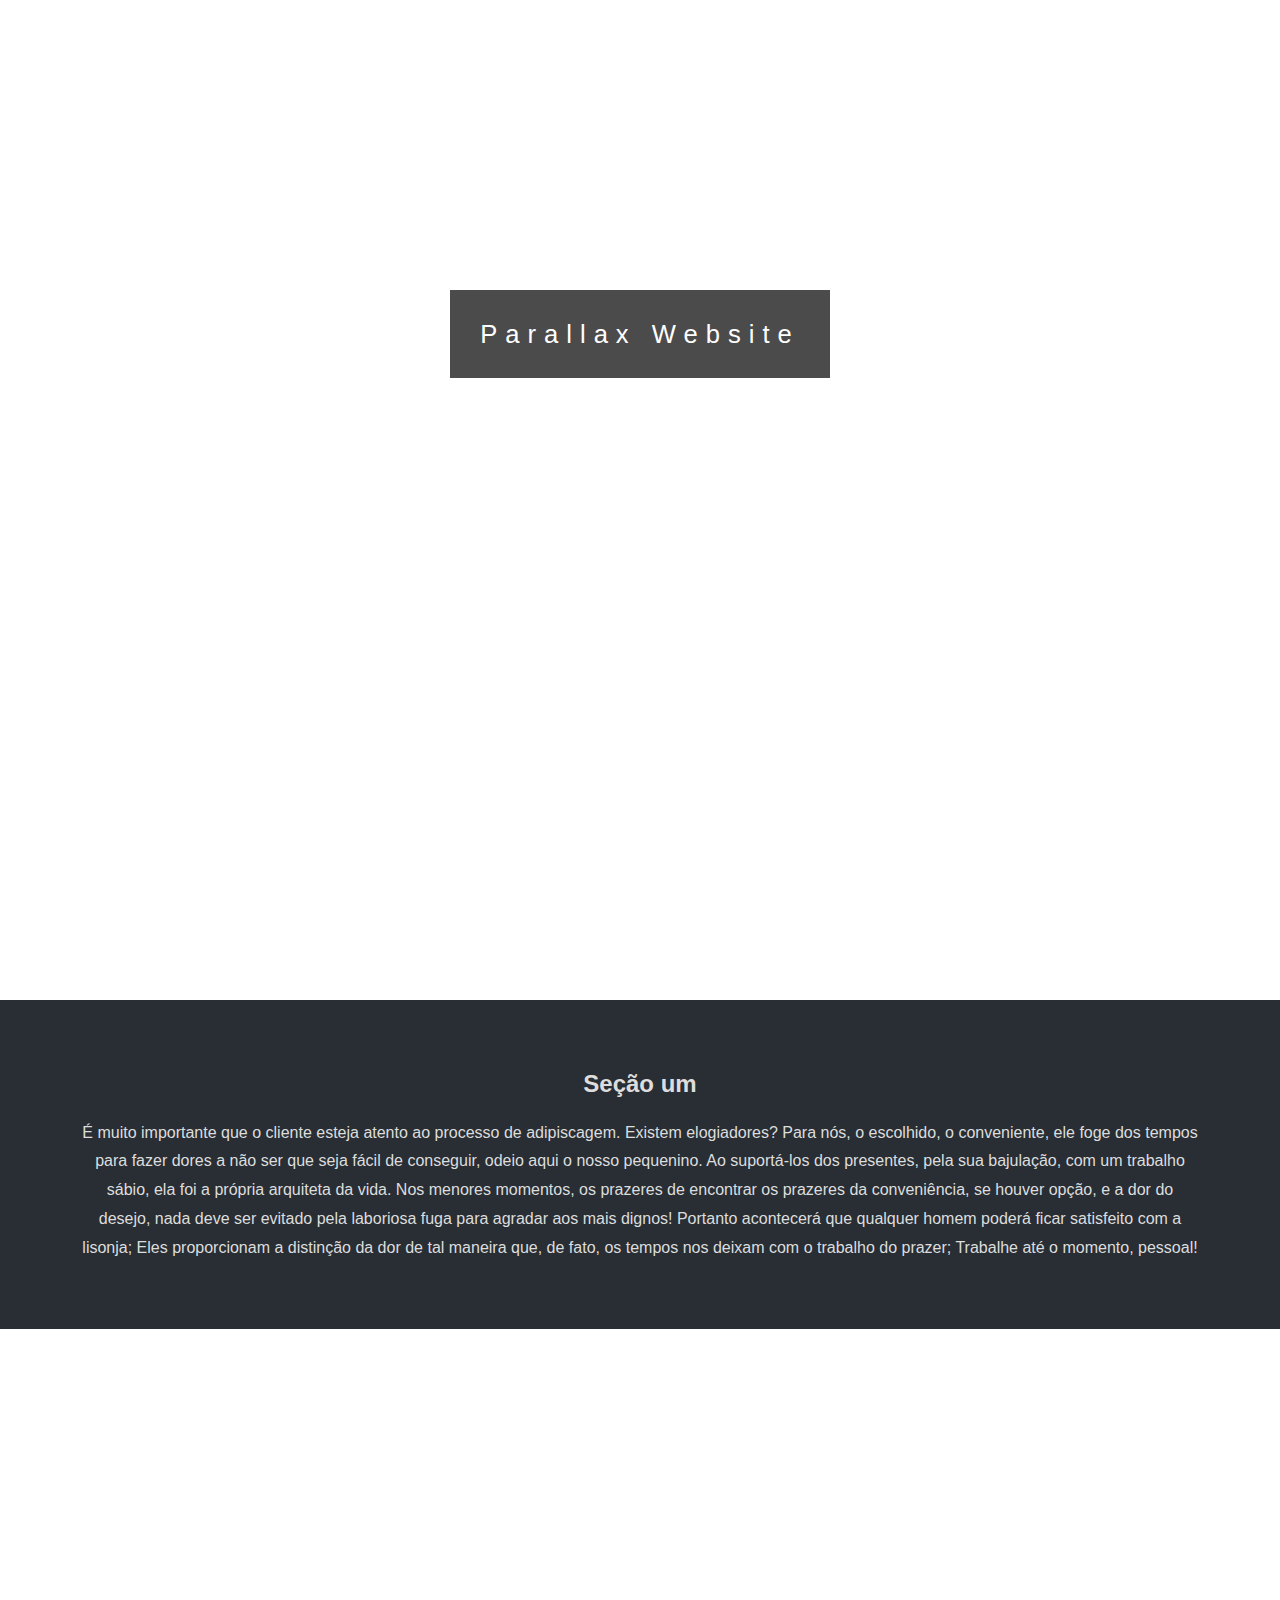
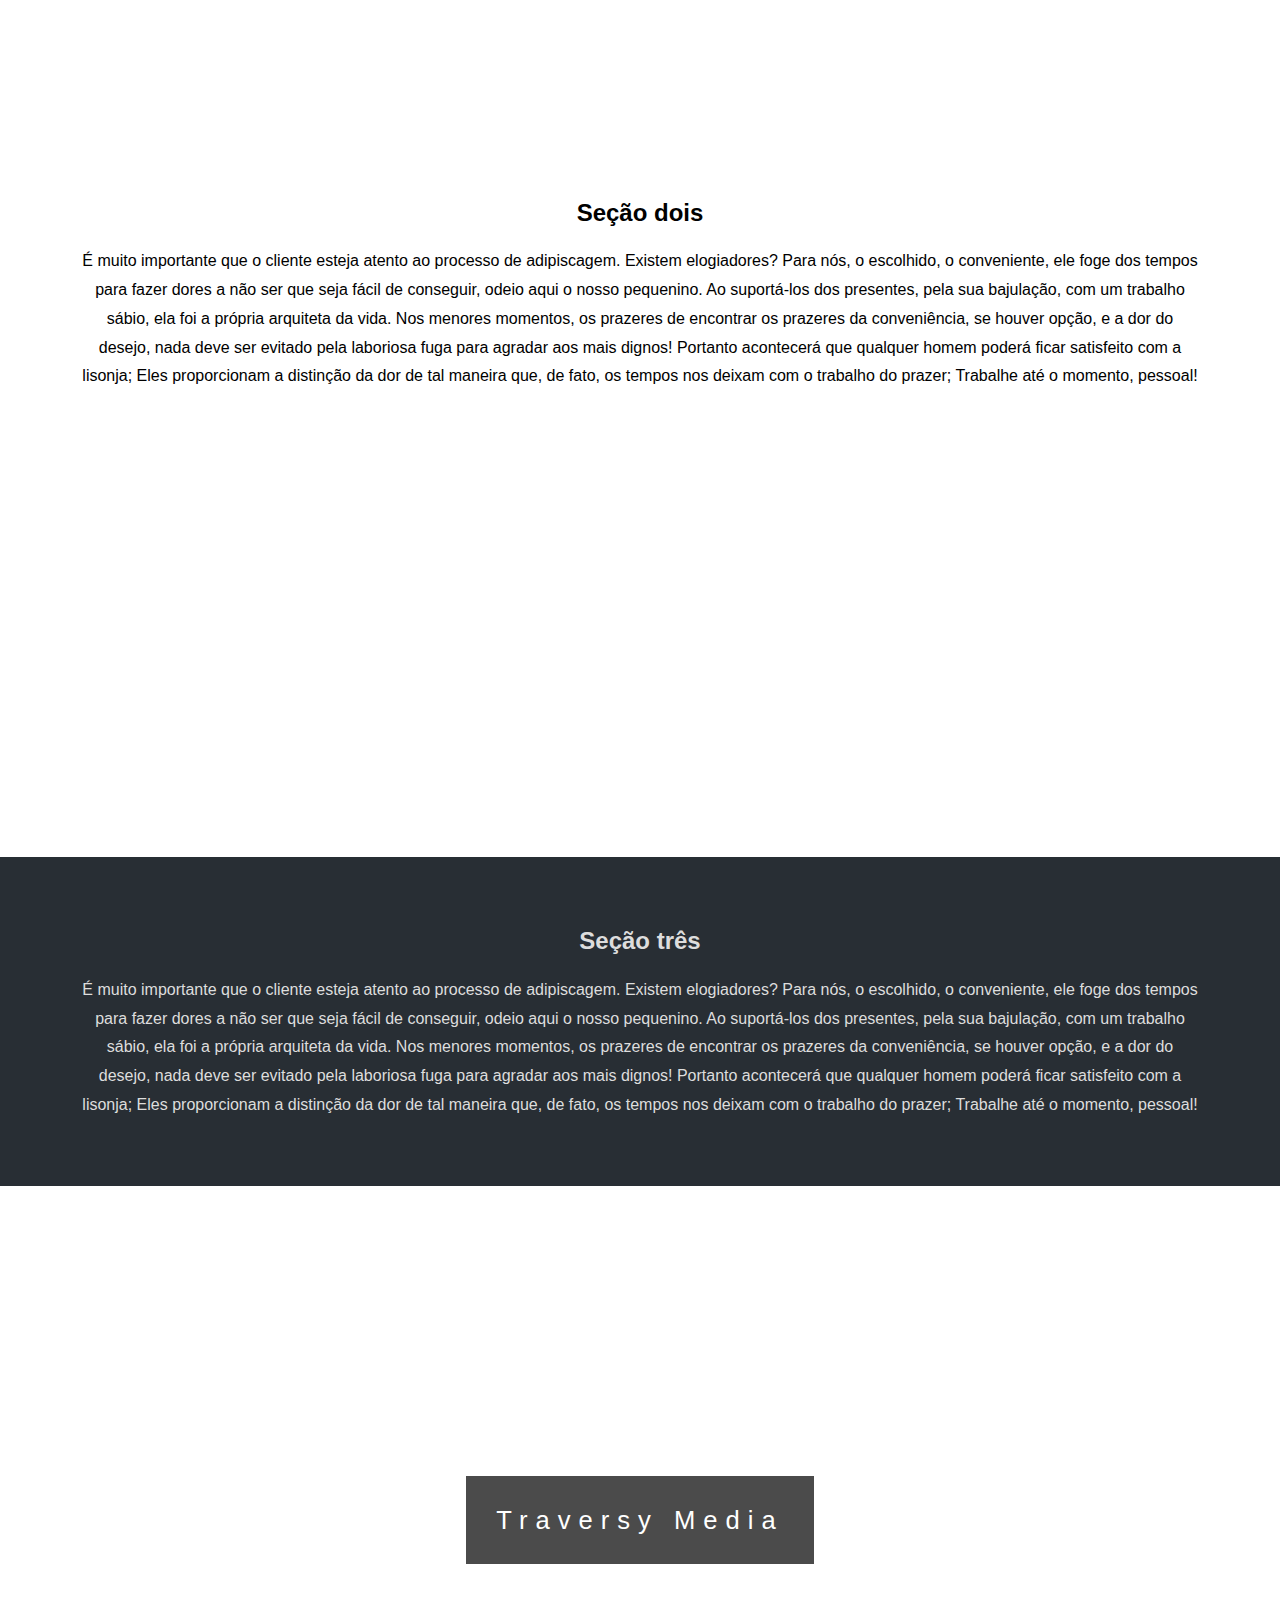
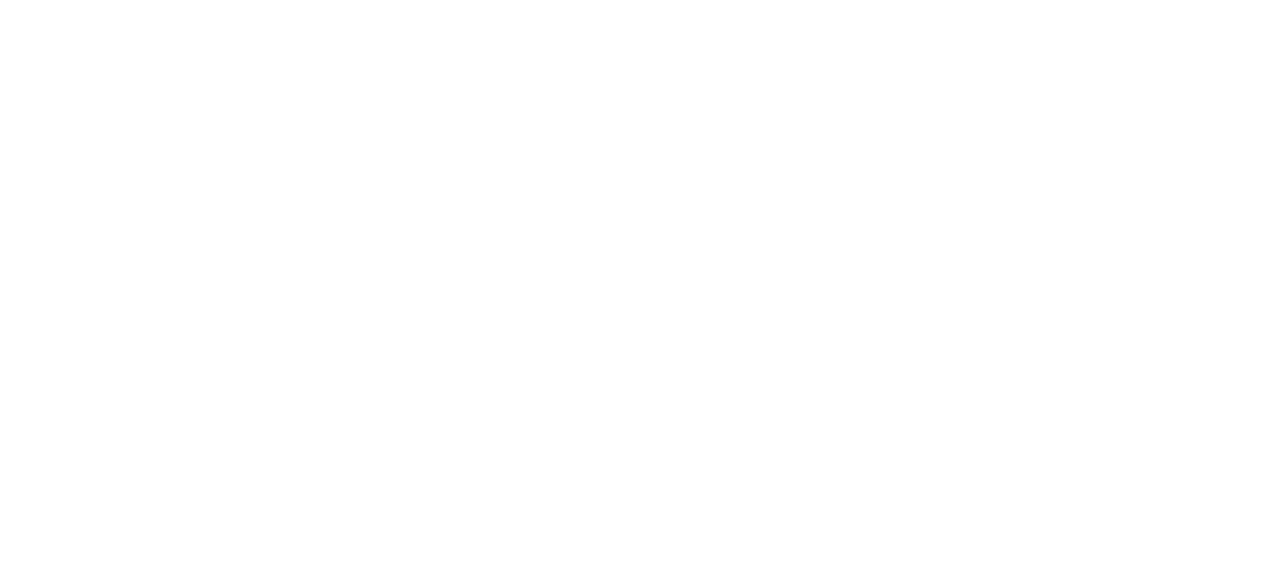
<file: index.html>
<!DOCTYPE html>
<html lang="pt-br">
<head>
    <meta charset="UTF-8">
    <meta http-equiv="X-UA-Compatible" content="IE=edge">
    <meta name="viewport" content="width=device-width, initial-scale=1.0">
    <title>Texto Parallax</title>

    <link href="Parallax-CSS.css" style type="text/css" rel="stylesheet"/>
</head>
<body>
    <div class="pimg1">
        <div class="ptext">
            <span class="borda-tittle">Parallax Website</span>
        </div>
    </div>

    <section class="sectext1">
        <h2 class="sech2">Seção um</h2>
        <P>
        É muito importante que o cliente esteja atento ao processo de adipiscagem. Existem elogiadores? Para nós, o escolhido, o conveniente, ele foge dos tempos para fazer dores a não ser que seja fácil de conseguir, odeio aqui o nosso pequenino. Ao suportá-los dos presentes, pela sua bajulação, com um trabalho sábio, ela foi a própria arquiteta da vida. Nos menores momentos, os prazeres de encontrar os prazeres da conveniência, se houver opção, e a dor do desejo, nada deve ser evitado pela laboriosa fuga para agradar aos mais dignos! Portanto acontecerá que qualquer homem poderá ficar satisfeito com a lisonja; Eles proporcionam a distinção da dor de tal maneira que, de fato, os tempos nos deixam com o trabalho do prazer; Trabalhe até o momento, pessoal!
        </P>
    </section>  
    <div class="pimg2"> </div>
    
   <section class="sectext2">
        <h2 class="sech2">Seção dois</h2>
        <P>
            É muito importante que o cliente esteja atento ao processo de adipiscagem. Existem elogiadores? Para nós, o escolhido, o conveniente, ele foge dos tempos para fazer dores a não ser que seja fácil de conseguir, odeio aqui o nosso pequenino. Ao suportá-los dos presentes, pela sua bajulação, com um trabalho sábio, ela foi a própria arquiteta da vida. Nos menores momentos, os prazeres de encontrar os prazeres da conveniência, se houver opção, e a dor do desejo, nada deve ser evitado pela laboriosa fuga para agradar aos mais dignos! Portanto acontecerá que qualquer homem poderá ficar satisfeito com a lisonja; Eles proporcionam a distinção da dor de tal maneira que, de fato, os tempos nos deixam com o trabalho do prazer; Trabalhe até o momento, pessoal!
        </P>
   </section>

    <div class="pimg3"></div>

    <section class="sectext3">
        <h2 class="sech2">Seção três</h2>
        <P>
            É muito importante que o cliente esteja atento ao processo de adipiscagem. Existem elogiadores? Para nós, o escolhido, o conveniente, ele foge dos tempos para fazer dores a não ser que seja fácil de conseguir, odeio aqui o nosso pequenino. Ao suportá-los dos presentes, pela sua bajulação, com um trabalho sábio, ela foi a própria arquiteta da vida. Nos menores momentos, os prazeres de encontrar os prazeres da conveniência, se houver opção, e a dor do desejo, nada deve ser evitado pela laboriosa fuga para agradar aos mais dignos! Portanto acontecerá que qualquer homem poderá ficar satisfeito com a lisonja; Eles proporcionam a distinção da dor de tal maneira que, de fato, os tempos nos deixam com o trabalho do prazer; Trabalhe até o momento, pessoal!
        </P>
    </section>

    <div class="pimg1">
        <div class="ptext">
            <span class="borda">
                Traversy Media
            </span>
        </div>
    </div>
</body>
</html>
</file>
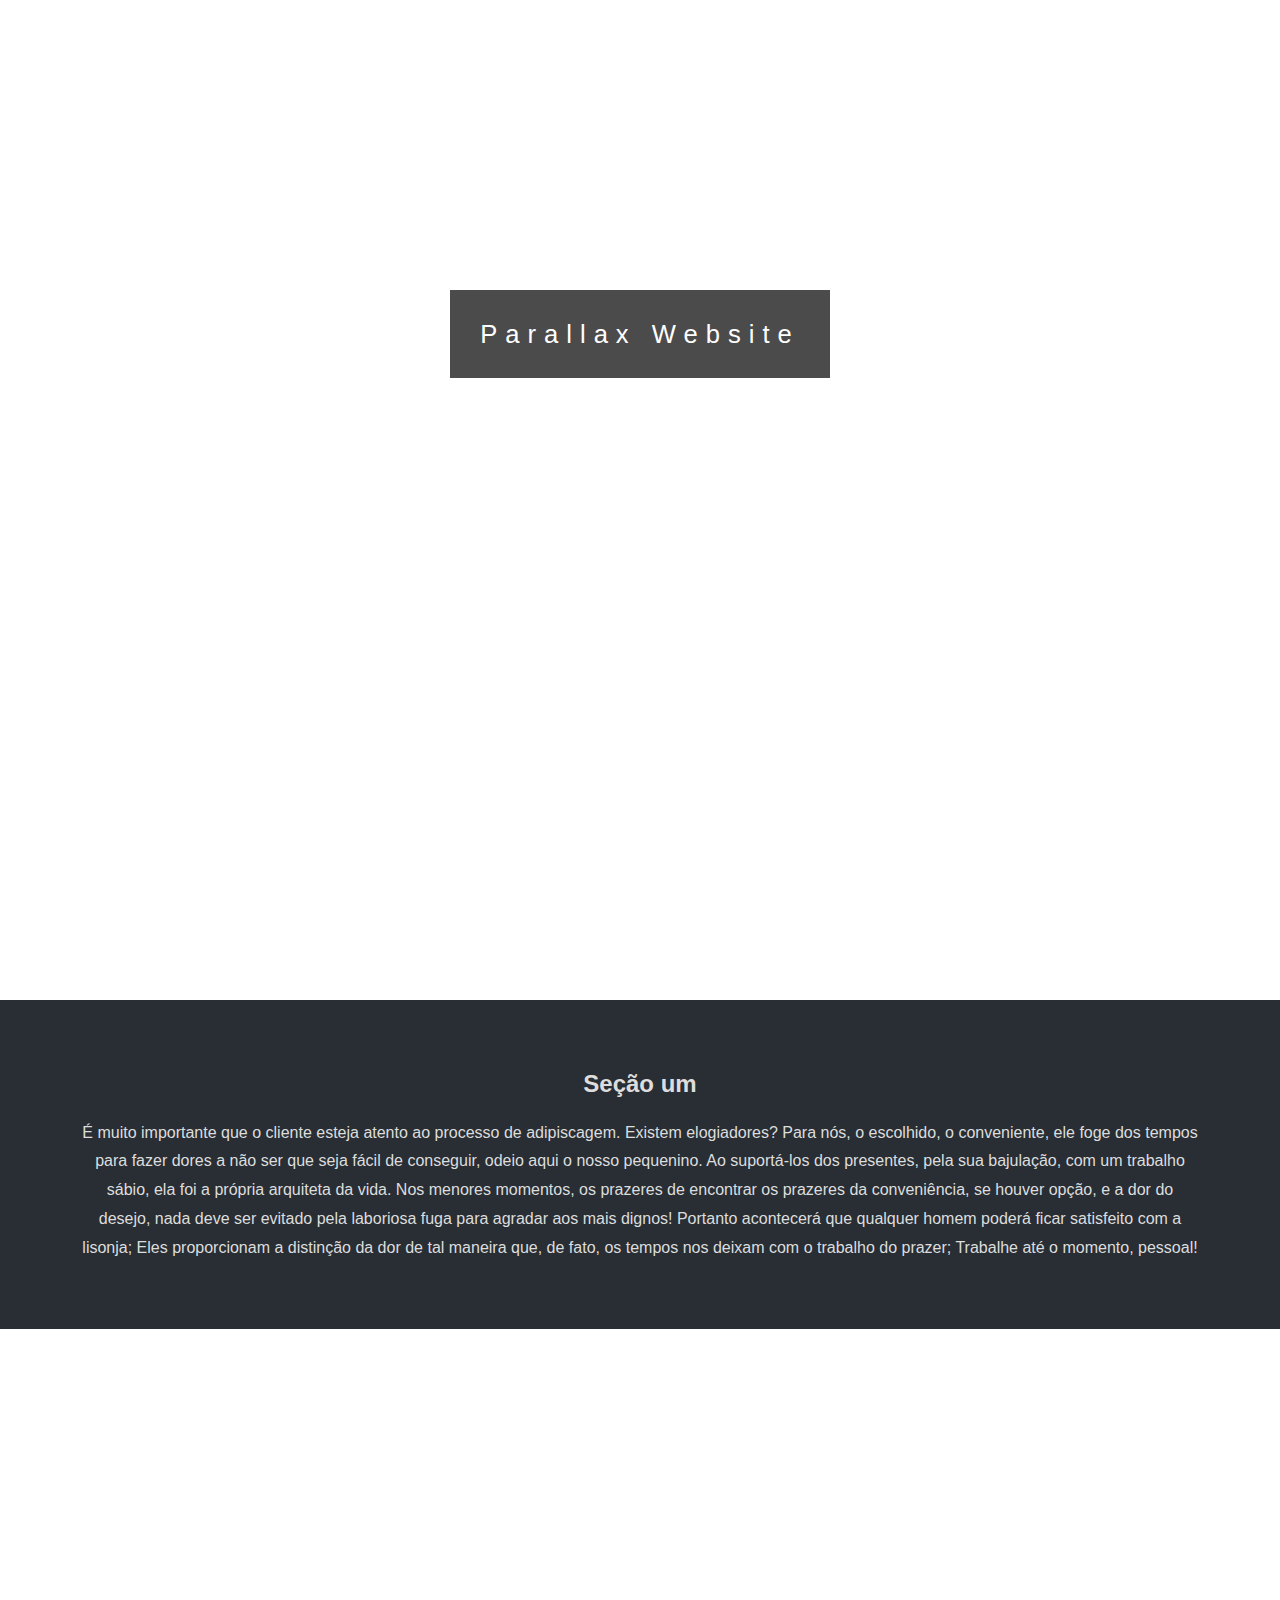
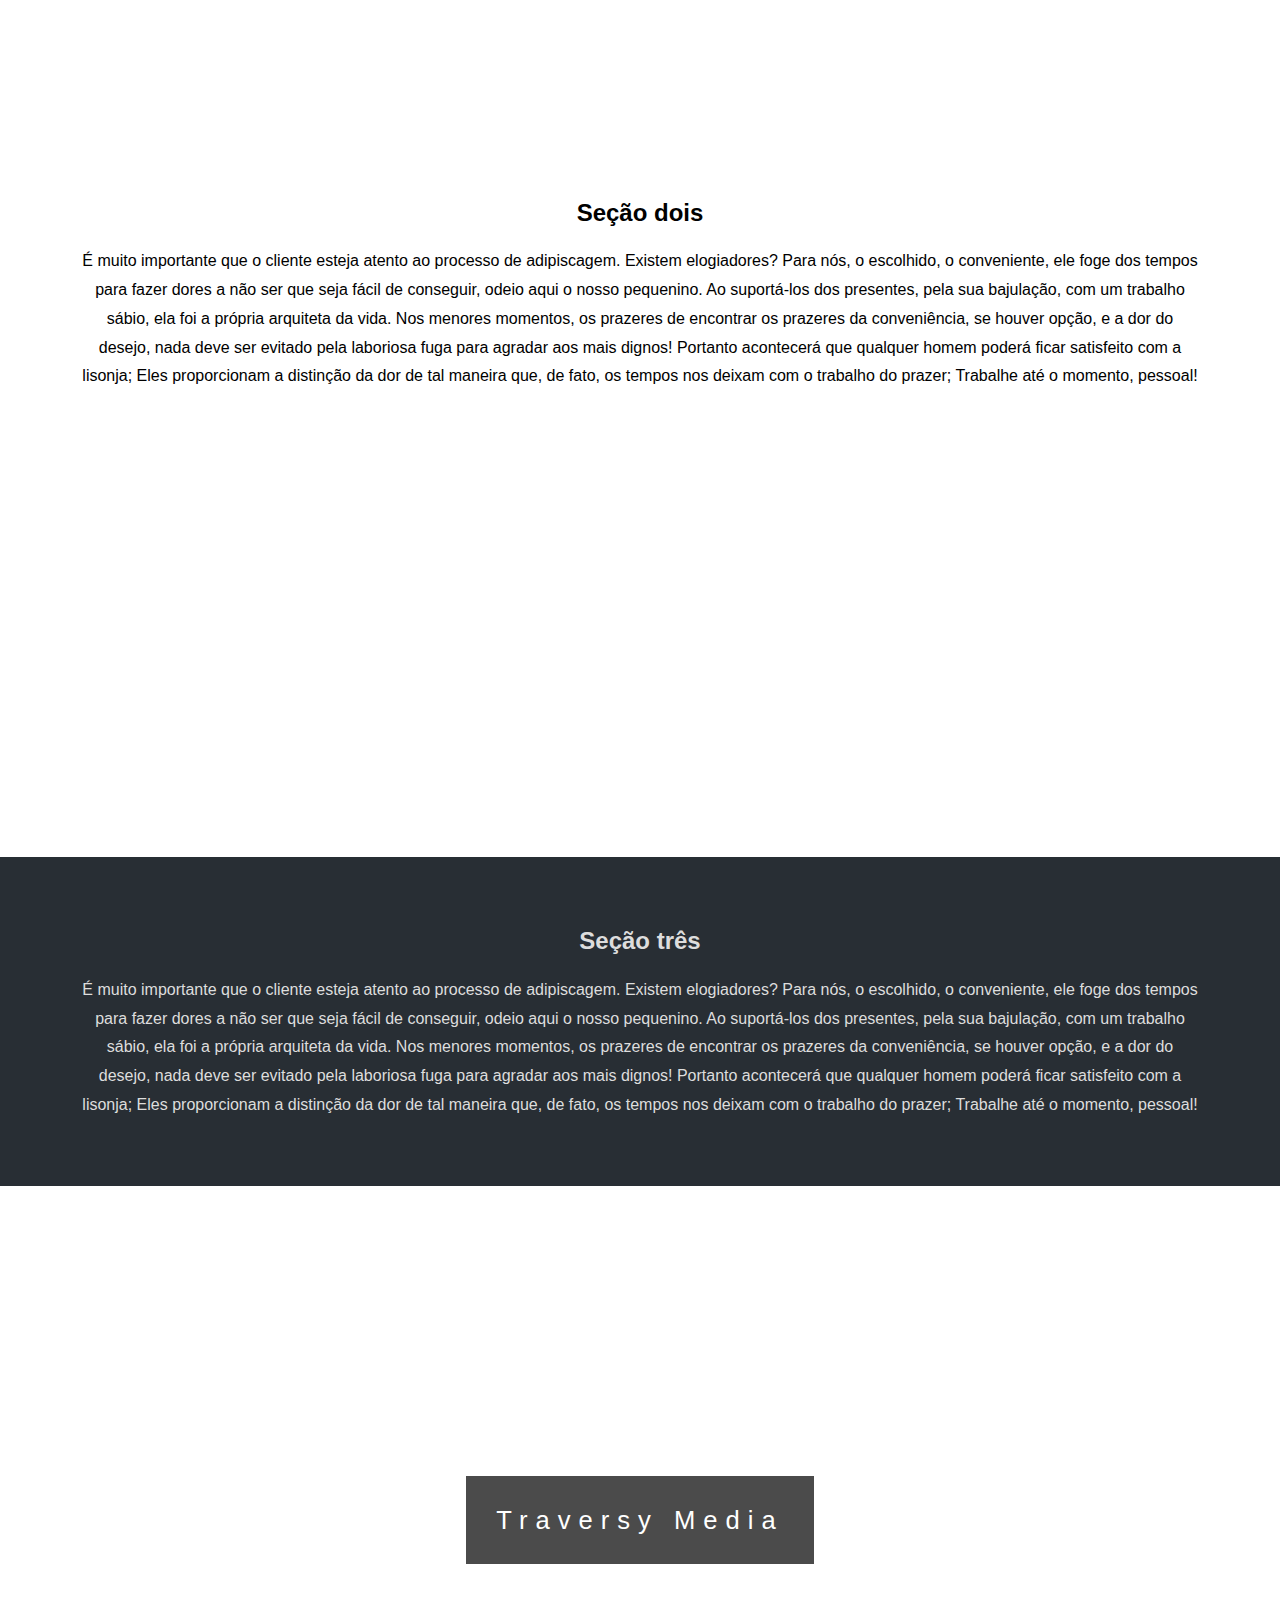
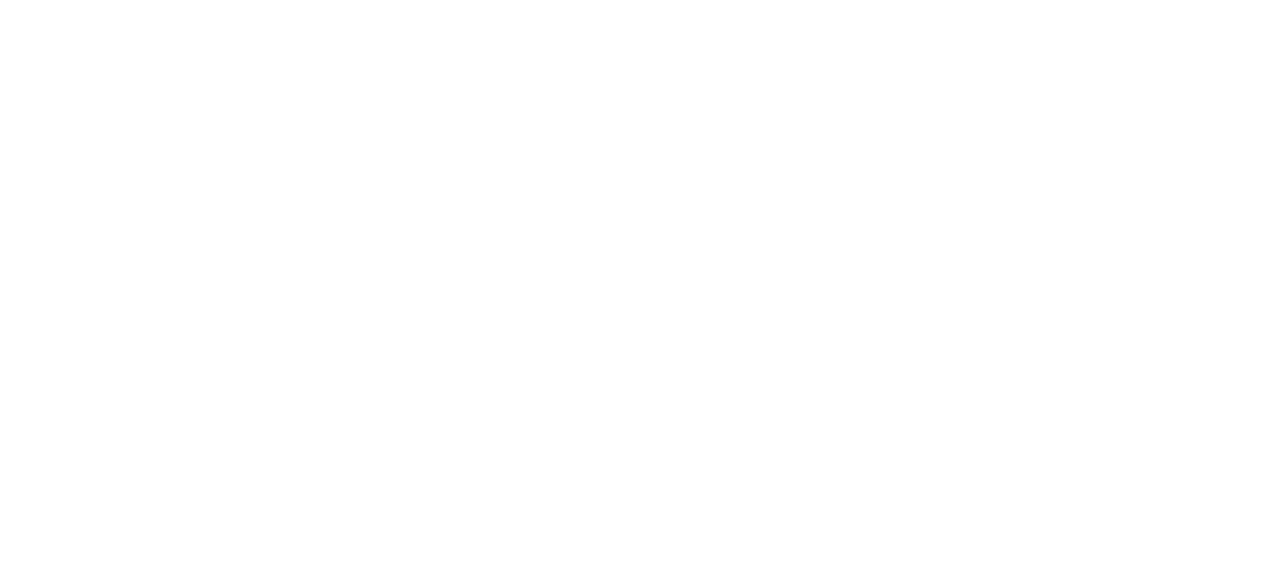
<file: Parallax.html>
<!DOCTYPE html>
<html lang="pt-br">
<head>
    <meta charset="UTF-8">
    <meta http-equiv="X-UA-Compatible" content="IE=edge">
    <meta name="viewport" content="width=device-width, initial-scale=1.0">
    <title>Texto Parallax</title>

    <link href="Parallax-CSS.css" style type="text/css" rel="stylesheet"/>
</head>
<body>
    <div class="pimg1">
        <div class="ptext">
            <span class="borda-tittle">Parallax Website</span>
        </div>
    </div>

    <section class="sectext1">
        <h2 class="sech2">Seção um</h2>
        <P>
        É muito importante que o cliente esteja atento ao processo de adipiscagem. Existem elogiadores? Para nós, o escolhido, o conveniente, ele foge dos tempos para fazer dores a não ser que seja fácil de conseguir, odeio aqui o nosso pequenino. Ao suportá-los dos presentes, pela sua bajulação, com um trabalho sábio, ela foi a própria arquiteta da vida. Nos menores momentos, os prazeres de encontrar os prazeres da conveniência, se houver opção, e a dor do desejo, nada deve ser evitado pela laboriosa fuga para agradar aos mais dignos! Portanto acontecerá que qualquer homem poderá ficar satisfeito com a lisonja; Eles proporcionam a distinção da dor de tal maneira que, de fato, os tempos nos deixam com o trabalho do prazer; Trabalhe até o momento, pessoal!
        </P>
    </section>  
    <div class="pimg2"> </div>
    
   <section class="sectext2">
        <h2 class="sech2">Seção dois</h2>
        <P>
            É muito importante que o cliente esteja atento ao processo de adipiscagem. Existem elogiadores? Para nós, o escolhido, o conveniente, ele foge dos tempos para fazer dores a não ser que seja fácil de conseguir, odeio aqui o nosso pequenino. Ao suportá-los dos presentes, pela sua bajulação, com um trabalho sábio, ela foi a própria arquiteta da vida. Nos menores momentos, os prazeres de encontrar os prazeres da conveniência, se houver opção, e a dor do desejo, nada deve ser evitado pela laboriosa fuga para agradar aos mais dignos! Portanto acontecerá que qualquer homem poderá ficar satisfeito com a lisonja; Eles proporcionam a distinção da dor de tal maneira que, de fato, os tempos nos deixam com o trabalho do prazer; Trabalhe até o momento, pessoal!
        </P>
   </section>

    <div class="pimg3"></div>

    <section class="sectext3">
        <h2 class="sech2">Seção três</h2>
        <P>
            É muito importante que o cliente esteja atento ao processo de adipiscagem. Existem elogiadores? Para nós, o escolhido, o conveniente, ele foge dos tempos para fazer dores a não ser que seja fácil de conseguir, odeio aqui o nosso pequenino. Ao suportá-los dos presentes, pela sua bajulação, com um trabalho sábio, ela foi a própria arquiteta da vida. Nos menores momentos, os prazeres de encontrar os prazeres da conveniência, se houver opção, e a dor do desejo, nada deve ser evitado pela laboriosa fuga para agradar aos mais dignos! Portanto acontecerá que qualquer homem poderá ficar satisfeito com a lisonja; Eles proporcionam a distinção da dor de tal maneira que, de fato, os tempos nos deixam com o trabalho do prazer; Trabalhe até o momento, pessoal!
        </P>
    </section>

    <div class="pimg1">
        <div class="ptext">
            <span class="borda">
                Traversy Media
            </span>
        </div>
    </div>
</body>
</html>
</file>
<file: Parallax-CSS.css>
body
{
    height: 100%;
    font-family:"Lato", sans-serif;
    margin: 0;
    color: rgb(0, 0, 0);
    line-height: 1.8em;
    font-weight: 400;
}

.pimg1, .pimg2, .pimg3
{
    opacity: 0.70;
    position: relative;
    background-attachment:fixed ;
    background-position: center;
    background-repeat: no-repeat;
    background-size: cover ;

}

.pimg1
{    
    min-height: 1000px;
    background-image: url(https://images.adsttc.com/media/images/6557/c9f3/08e4/447a/cca6/8440/slideshow/dia-mundial-da-televisao-narrativas-televisivas-que-constroem-imaginarios-urbanos_6.jpg?1700252182);
}
.pimg2
{
    min-height: 400px;
    background-image: url(https://praondevaisaopaulo.com.br/wp-content/uploads/2019/07/cidades-inteligentes-web-2.jpg);
}

.pimg3
{
    min-height: 400px;
    background-image: url(https://www3.al.sp.gov.br/repositorio/noticia/N-01-2020/fg246500.jpg) ;
}


.ptext
{
    color: rgb(255, 255, 255);
    text-align: center;
    padding: 25%;
    font-size: 2vw;
    letter-spacing: 8px;
    background-color: transparent;
}

.borda, .borda-tittle
{
    background-color: rgb(0, 0, 0);
    padding: 30px;
}

.sectext1, .sectext2, .sectext3
{
    text-align: center;
    padding: 50px 80px;
}

.sectext1, .sectext3
{
    background-color:#282e34 ;
    color: #ddd;
}


@media (max-width: 580px)
{
    .borda-tittle
    {
        padding: 3.96vw;
    }
}

@media (max-width: 500px)
{
    .borda-tittle
    {
        padding: 19px;
    }
}
</file>
